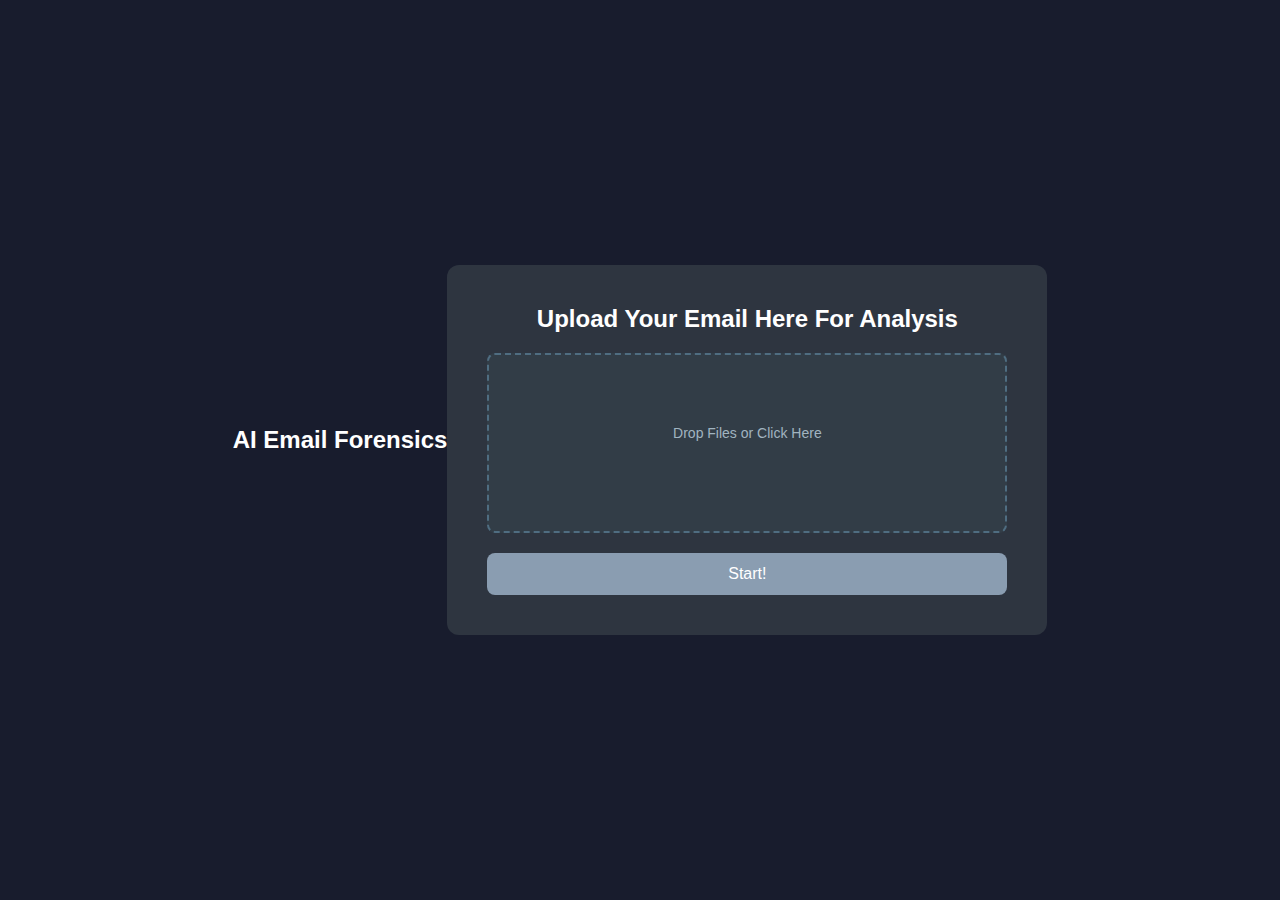
<file: index.html>
<!DOCTYPE html>
<html lang="en">
<head>
    <meta charset="UTF-8">
    <meta name="viewport" content="width=device-width, initial-scale=1.0">
    <title>Upload Your Email Here For Analysis</title>
    <link rel="stylesheet" href="styles.css">
</head>
<body>
        <!-- Title Added Here, Centered at the top -->
        <h1>AI Email Forensics</h1>

    <div class="container">
        <h1>Upload Your Email Here For Analysis</h1>
        <!-- Form for file upload -->
        <form id="uploadForm" method="POST" enctype="multipart/form-data">
            <div class="file-upload">
                <input type="file" id="fileInput" name="file" />
                <p>Drop Files or Click Here</p>
            </div>
            <button type="submit" class="start-button">Start!</button>
        </form>
    </div>

    <script>
        const fileInput = document.getElementById("fileInput");
        const uploadForm = document.getElementById("uploadForm");

        // Trigger file input when the file upload box is clicked
        document.querySelector(".file-upload").addEventListener("click", () => {
            fileInput.click();
        });

        // Log the selected file when it's chosen
        fileInput.addEventListener("change", (event) => {
            const fileName = event.target.files[0] ? event.target.files[0].name : "";
            console.log("File Selected: ", fileName);
        });
        fileInput.addEventListener("change", (event) => {
    const fileName = event.target.files[0] ? event.target.files[0].name : "";
    document.querySelector(".file-upload p").innerText = fileName ? fileName : "Drop Files or Click Here";
});

        // Handle form submission for file upload
        uploadForm.addEventListener("submit", (event) => {
            event.preventDefault();  // Prevent the default form submission

            if (fileInput.files.length === 0) {
                alert("Please upload a file to start the analysis!");
                return;
            }

            // Prepare form data
            const formData = new FormData(uploadForm);

            // Send the file to FastAPI backend for analysis
            fetch("http://127.0.0.1:8000/analyze/", {
                method: "POST",
                body: formData
            })
            .then(response => response.json())
            .then(data => {
                console.log("Analysis Complete:", data);
                // After the analysis is done, redirect to the result page
                window.location.href = "/static/result.html"; // This should correctly redirect to the result.html page
            })
            .catch(error => {
                console.error("Error during analysis:", error);
            });
        });

        
    </script>
</body>
</html>
</file>
<file: styles.css>
* {
    margin: 0;
    padding: 0;
    box-sizing: border-box;
}

body {
    font-family: Arial, sans-serif;
    background-color: #181c2d;
    color: white;
    display: flex;
    justify-content: center;
    align-items: center;
    height: 100vh;
}

.container {
    background-color: #2e3540;
    border-radius: 12px;
    padding: 40px;
    text-align: center;
    width: 80%;
    max-width: 600px;
}

h1 {
    font-size: 24px;
    margin-bottom: 20px;
}

.file-upload {
    background-color: #323d47;
    border: 2px dashed #4f6d81;
    padding: 50px;
    color: #a1b4c0;
    border-radius: 8px;
    width: 100%;
    height: 180px;
    margin-bottom: 20px;
    position: relative;
}

.file-upload:hover {
    border-color: #6c8ba7;
    color: white;
}

.file-upload p {
    margin-top: 20px;
    font-size: 14px;
    color: #a1b4c0;
}

.file-upload input[type="file"] {
    display: none;
}

.start-button {
    background-color: #8a9db1;
    border: none;
    padding: 12px 24px;
    font-size: 16px;
    color: white;
    cursor: pointer;
    border-radius: 8px;
    width: 100%;
}

.start-button:hover {
    background-color: #718b9f;
}

.start-button:focus {
    outline: none;
}
</file>
